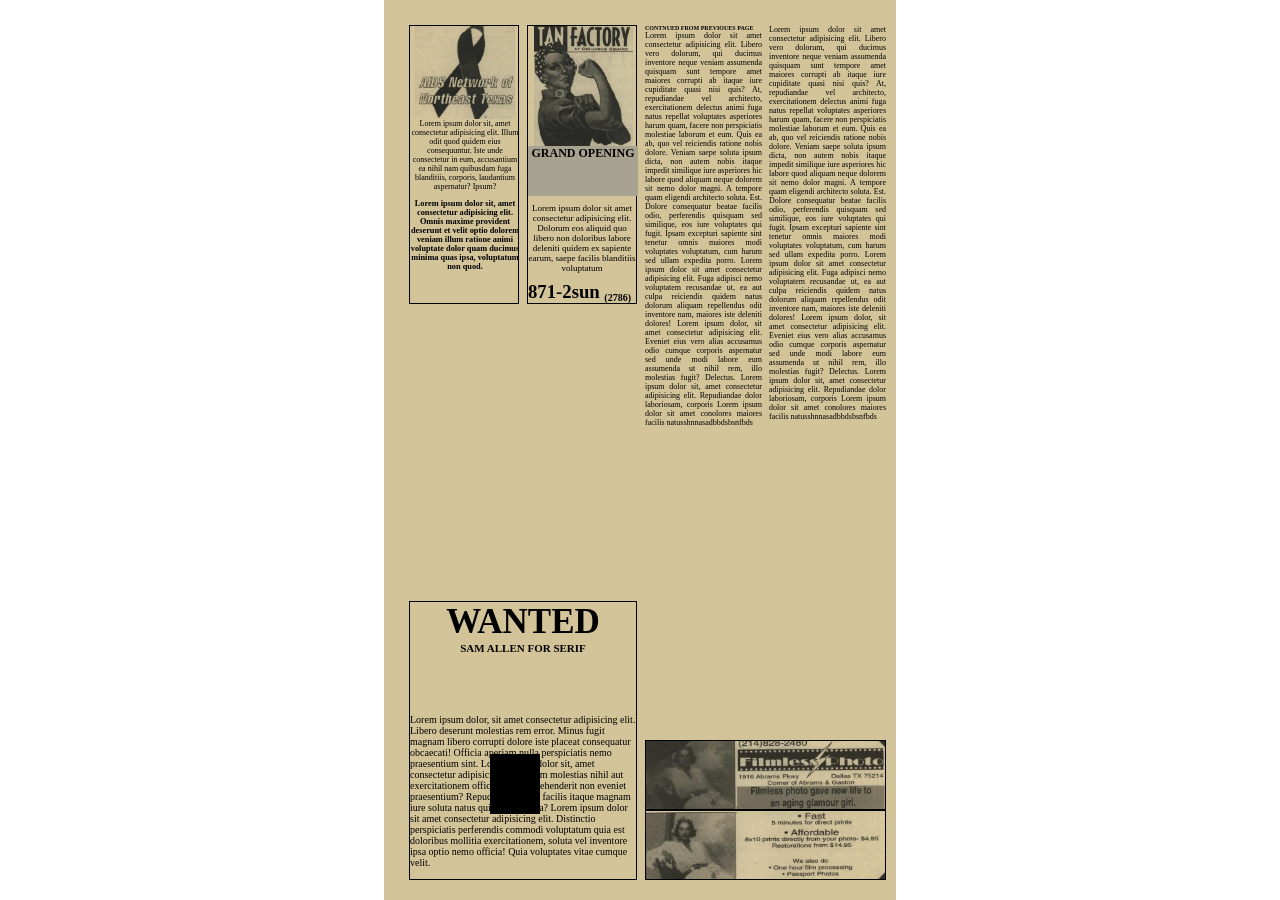
<file: index.html>
<!DOCTYPE html>
<html lang="en">

<head>
    <link rel="stylesheet" href="style.css">
    <meta charset="UTF-8">
    <meta http-equiv="X-UA-Compatible" content="IE=edge">
    <meta name="viewport" content="width=device-width, initial-scale=1.0">
    <title>page periodico</title>
</head>

<body>
    <main>
        <div class="container">
            <div class="cuadro1">
                <div class="zona1"></div>
                <div class="zona2">
                    <p>Lorem ipsum dolor sit, amet consectetur adipisicing elit. Illum odit quod quidem eius
                        consequuntur. Iste unde consectetur in eum, accusantium ea nihil nam quibusdam fuga blanditiis,
                        corporis, laudantium aspernatur? Ipsum?</p>
                </div>
                <div class="zona3">
                    <h5>Lorem ipsum dolor sit, amet consectetur adipisicing elit. Omnis maxime provident deserunt et
                        velit optio dolorem veniam illum ratione animi voluptate dolor quam ducimus minima quas ipsa,
                        voluptatum non quod.</h5>
                </div>
            </div>
            <div class="cuadro2">
                <div class="zona1s"></div>
                <div class="zona2s">
                    <h3 class="dossuno">
                        871-2sun
                    </h3>
                    <h5 class="och">
                        (2786)
                    </h5>
                    <p class="textin">
                        Lorem ipsum dolor sit amet consectetur adipisicing elit. Dolorum eos aliquid quo libero non
                        doloribus labore deleniti quidem ex sapiente earum, saepe facilis blanditiis voluptatum

                    </p>
                    <div class="gris">
                        <h4 class="grand">
                            GRAND OPENING
                        </h4>
                    </div>
                </div>
            </div>
            <div class="cuadro3">

                <h1 class="wanted">
                    WANTED
                </h1>
                <h1 class="serif">
                    SAM ALLEN FOR SERIF
                </h1>
                <div class="cuadrito"></div>
                <p class="cortext">
                    Lorem ipsum dolor, sit amet consectetur adipisicing elit. Libero deserunt molestias rem error. Minus
                    fugit magnam libero corrupti dolore iste placeat consequatur obcaecati! Officia aperiam nulla
                    perspiciatis nemo praesentium sint. Lorem ipsum dolor sit, amet consectetur adipisicing elit. Totam
                    molestias nihil aut exercitationem officiis est? Reprehenderit non eveniet praesentium? Repudiandae
                    vitae facilis itaque magnam iure soluta natus quia qui minima?
                    Lorem ipsum dolor sit amet consectetur adipisicing elit. Distinctio perspiciatis perferendis commodi
                    voluptatum quia est doloribus mollitia exercitationem, soluta vel inventore ipsa optio nemo officia!
                    Quia voluptates vitae cumque velit.
                </p>
            </div>
            <div class="cuadro4">

                <p class="largo2">
                    Lorem ipsum dolor sit amet consectetur adipisicing elit. Libero vero dolorum, qui ducimus inventore
                    neque veniam assumenda quisquam sunt tempore amet maiores corrupti ab itaque iure cupiditate quasi
                    nisi quis?
                    At, repudiandae vel architecto, exercitationem delectus animi fuga natus repellat voluptates
                    asperiores harum quam, facere non perspiciatis molestiae laborum et eum. Quis ea ab, quo vel
                    reiciendis ratione nobis dolore.
                    Veniam saepe soluta ipsum dicta, non autem nobis itaque impedit similique iure asperiores hic labore
                    quod aliquam neque dolorem sit nemo dolor magni. A tempore quam eligendi architecto soluta. Est.
                    Dolore consequatur beatae facilis odio, perferendis quisquam sed similique, eos iure voluptates qui
                    fugit. Ipsam excepturi sapiente sint tenetur omnis maiores modi voluptates voluptatum, cum harum sed
                    ullam expedita porro.
                    Lorem ipsum dolor sit amet consectetur adipisicing elit. Fuga adipisci nemo voluptatem recusandae
                    ut, ea aut culpa reiciendis quidem natus dolorum aliquam repellendus odit inventore nam, maiores
                    iste deleniti dolores!
                    Lorem ipsum dolor, sit amet consectetur adipisicing elit. Eveniet eius vero alias accusamus odio
                    cumque corporis aspernatur sed unde modi labore eum assumenda ut nihil rem, illo molestias fugit?
                    Delectus.
                    Lorem ipsum dolor sit, amet consectetur adipisicing elit. Repudiandae dolor laboriosam, corporis
                    Lorem ipsum dolor sit amet conolores maiores facilis natusshnnasadbbdsbsnfbds

                </p>
            </div>
            <div class="cuadro5">
                <h5 class="titulo1">
                    CONTNUED FROM PREVIOUES PAGE
                </h5>
                <p class="largo1">
                    Lorem ipsum dolor sit amet consectetur adipisicing elit. Libero vero dolorum, qui ducimus inventore
                    neque veniam assumenda quisquam sunt tempore amet maiores corrupti ab itaque iure cupiditate quasi
                    nisi quis?
                    At, repudiandae vel architecto, exercitationem delectus animi fuga natus repellat voluptates
                    asperiores harum quam, facere non perspiciatis molestiae laborum et eum. Quis ea ab, quo vel
                    reiciendis ratione nobis dolore.
                    Veniam saepe soluta ipsum dicta, non autem nobis itaque impedit similique iure asperiores hic labore
                    quod aliquam neque dolorem sit nemo dolor magni. A tempore quam eligendi architecto soluta. Est.
                    Dolore consequatur beatae facilis odio, perferendis quisquam sed similique, eos iure voluptates qui
                    fugit. Ipsam excepturi sapiente sint tenetur omnis maiores modi voluptates voluptatum, cum harum sed
                    ullam expedita porro.
                    Lorem ipsum dolor sit amet consectetur adipisicing elit. Fuga adipisci nemo voluptatem recusandae
                    ut, ea aut culpa reiciendis quidem natus dolorum aliquam repellendus odit inventore nam, maiores
                    iste deleniti dolores!
                    Lorem ipsum dolor, sit amet consectetur adipisicing elit. Eveniet eius vero alias accusamus odio
                    cumque corporis aspernatur sed unde modi labore eum assumenda ut nihil rem, illo molestias fugit?
                    Delectus.
                    Lorem ipsum dolor sit, amet consectetur adipisicing elit. Repudiandae dolor laboriosam, corporis
                    Lorem ipsum dolor sit amet conolores maiores facilis natusshnnasadbbdsbsnfbds


                </p>
            </div>
            <div class="cuadroimagen1">

            </div>
            <div class="cuadroimagen2"></div>

        </div>
    </main>
</body>

</html>
</file>
<file: style.css>
*{
   padding: 0;
   margin: 0;
   box-sizing: border-box;


}
main{
   position: absolute;
   top: 0;
   left: 0;
   right: 0;
   bottom: 0;
   margin: auto;
   height: 100vh;
}
.container{

   padding: 25px;
   background: #d2c398;
   position: absolute;
   left: 0;
   bottom: 0;
   top: 0;
   right: 0;
   margin: auto;
   width: 40%;
   height: 100%;

}

.cuadro1{
   position: absolute;
   width: 110px;
   height:279px;
   border: 1px solid black ;

}
.cuadro2{
   position: absolute;
   width: 110px;
   height: 279px;
   left: 143px;
   border: 1px solid black ;
}
.cuadro3{
   
   position: absolute;
   width: 228px;
   height: 279px;
   bottom: 20px;
   border: 1px solid black ;
}
.cuadro4{

   position: absolute;
   width: 117px;
   height:415px;
   right: 10px;

}

.cuadro5{

   position: absolute;
   width: 117px;
   height:415px;

   right: 134px;


}
.cuadroimagen1{
   position: absolute;
   width: 241px;
   height: 70px;
   bottom: 20px;
   right: 10px;
   border: 1px solid black ;
}

.cuadroimagen2{
   position: absolute;
   width: 241px;
   height: 70px;
   bottom: 90px;
   right: 10px;
   border: 1px solid black ;
}
.zona1{
    position: relative;
    width: 110px;
    height: 93px;
    background-image: url(liston.png);
    background-repeat: no-repeat;
    background-size: 91%;
    background-position: center;
}
.zona2{
    position: relative;
    width: 110px;
    height: 80px;
    font-size: 8px;
    text-align: center;
}

.zona3{
    position: relative;
    width: 110px;
    font-size: 10px;
    height: 106px;
    text-align: center;
}
.zona1s{
    position: relative;
    width: 110px;
    height: 120px;
    background-image: url(mujer.png);
    background-repeat: no-repeat;
    background-size: 90%;
    background-position: center;

}
.dossuno{
    position: absolute;
    bottom: 0;
}
.och{
   position: absolute;
   bottom: 0;
   right: 5px;
   font-size: 10px;
}
.textin{
   position: absolute;
   bottom: 30px;
   font-size: 9px;
   text-align: center;
}
.grand{
   position: relative;
   font-size: 12px;
   text-align: center;
}
.wanted{
   font-size: 35px;
   text-align: center;
}
.serif{
   font-size: 11px;
   text-align: center;

}
.gris{
   position: relative;
   background: #a8a290;
   width: 110px;
   height: 50px;
}
.largo1{
   position: relative;
   font-size: 8px;
   text-align: justify;
}
.titulo1{
   position: relative;
   font-size: 6px;
}
.largo2{
   position: relative;
   font-size: 8px;
   text-align: justify;
}
.cuadroimagen2{
background-image: url(foto1.png);
background-repeat: no-repeat;
background-size: 100%;
background-position: center;

}
.cuadroimagen1{
   background-image: url(foto2.png);
   background-repeat: no-repeat;
   background-size: 100%;
   background-position: center;
   
}
.cortext{
   position: absolute;
   font-size: 10px;

}
.cuadrito{
   position: relative;
   width: 50PX;
   height: 60px;
   font-size: 10px;
   background: #000;
   bottom: -100px;
   right: -80px;
}
</file>
